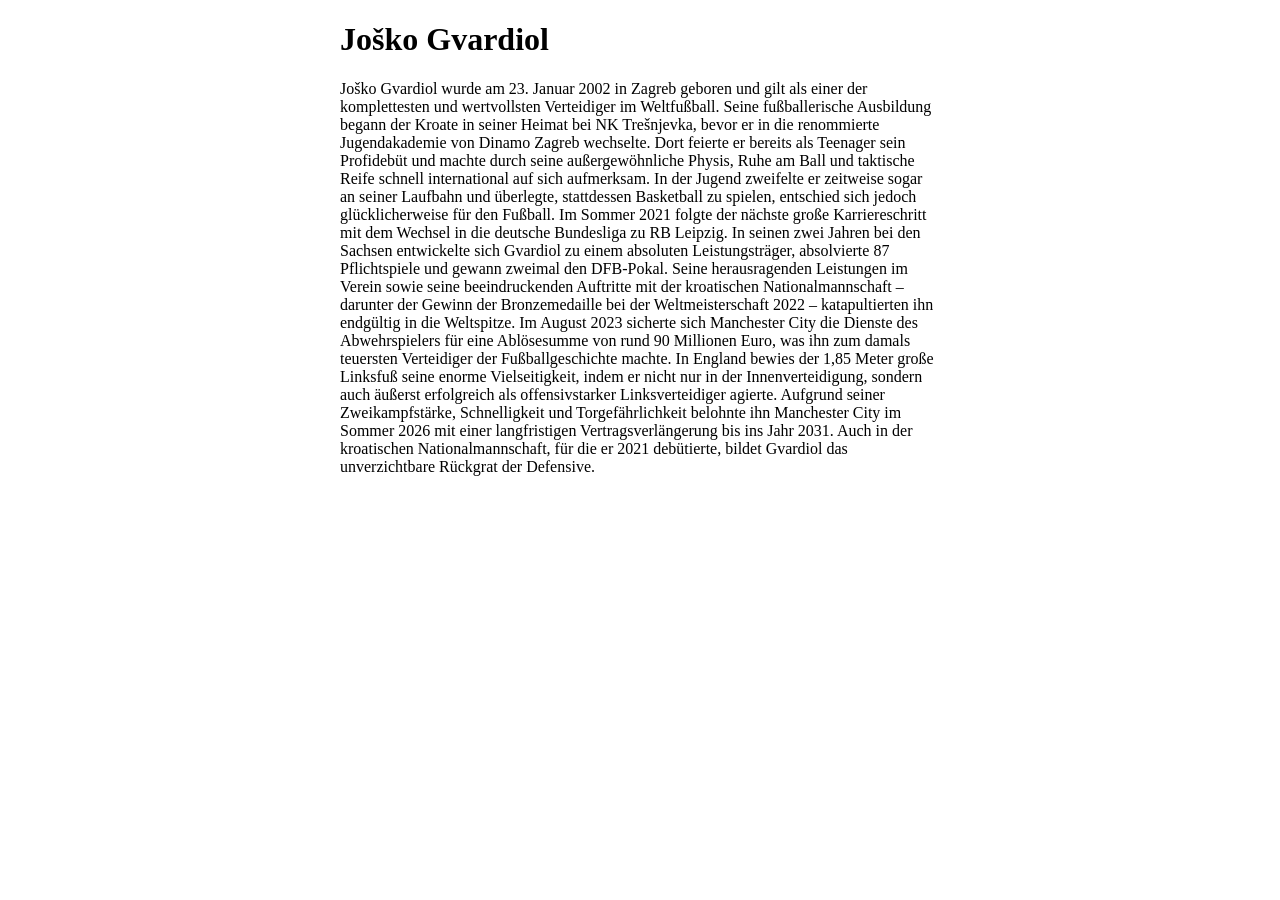
<file: Gvardiol.html>
<!DOCTYPE html>
<html lang="de">

<head>
    <meta charset="UTF-8" />
    <meta name="viewport" content="width=device-width, initial-scale=1" />
    <title>Joško Gvardiol</title>
           <link rel="stylesheet" href="subpage_css.css">
</head>

<body>

    <h1>Joško Gvardiol</h1>
    <p>Joško Gvardiol wurde am 23. Januar 2002 in Zagreb geboren und gilt als einer der komplettesten und wertvollsten
        Verteidiger im Weltfußball. Seine fußballerische Ausbildung begann der Kroate in seiner Heimat bei NK
        Trešnjevka, bevor er in die renommierte Jugendakademie von Dinamo Zagreb wechselte. Dort feierte er bereits als
        Teenager sein Profidebüt und machte durch seine außergewöhnliche Physis, Ruhe am Ball und taktische Reife
        schnell international auf sich aufmerksam. In der Jugend zweifelte er zeitweise sogar an seiner Laufbahn und
        überlegte, stattdessen Basketball zu spielen, entschied sich jedoch glücklicherweise für den Fußball.
        Im Sommer 2021 folgte der nächste große Karriereschritt mit dem Wechsel in die deutsche Bundesliga zu RB
        Leipzig. In seinen zwei Jahren bei den Sachsen entwickelte sich Gvardiol zu einem absoluten Leistungsträger,
        absolvierte 87 Pflichtspiele und gewann zweimal den DFB-Pokal. Seine herausragenden Leistungen im Verein sowie
        seine beeindruckenden Auftritte mit der kroatischen Nationalmannschaft – darunter der Gewinn der Bronzemedaille
        bei der Weltmeisterschaft 2022 – katapultierten ihn endgültig in die Weltspitze.
        Im August 2023 sicherte sich Manchester City die Dienste des Abwehrspielers für eine Ablösesumme von rund 90
        Millionen Euro, was ihn zum damals teuersten Verteidiger der Fußballgeschichte machte. In England bewies der
        1,85 Meter große Linksfuß seine enorme Vielseitigkeit, indem er nicht nur in der Innenverteidigung, sondern auch
        äußerst erfolgreich als offensivstarker Linksverteidiger agierte. Aufgrund seiner Zweikampfstärke, Schnelligkeit
        und Torgefährlichkeit belohnte ihn Manchester City im Sommer 2026 mit einer langfristigen Vertragsverlängerung
        bis ins Jahr 2031. Auch in der kroatischen Nationalmannschaft, für die er 2021 debütierte, bildet Gvardiol das
        unverzichtbare Rückgrat der Defensive.</p>

</body>

</html>
</file>
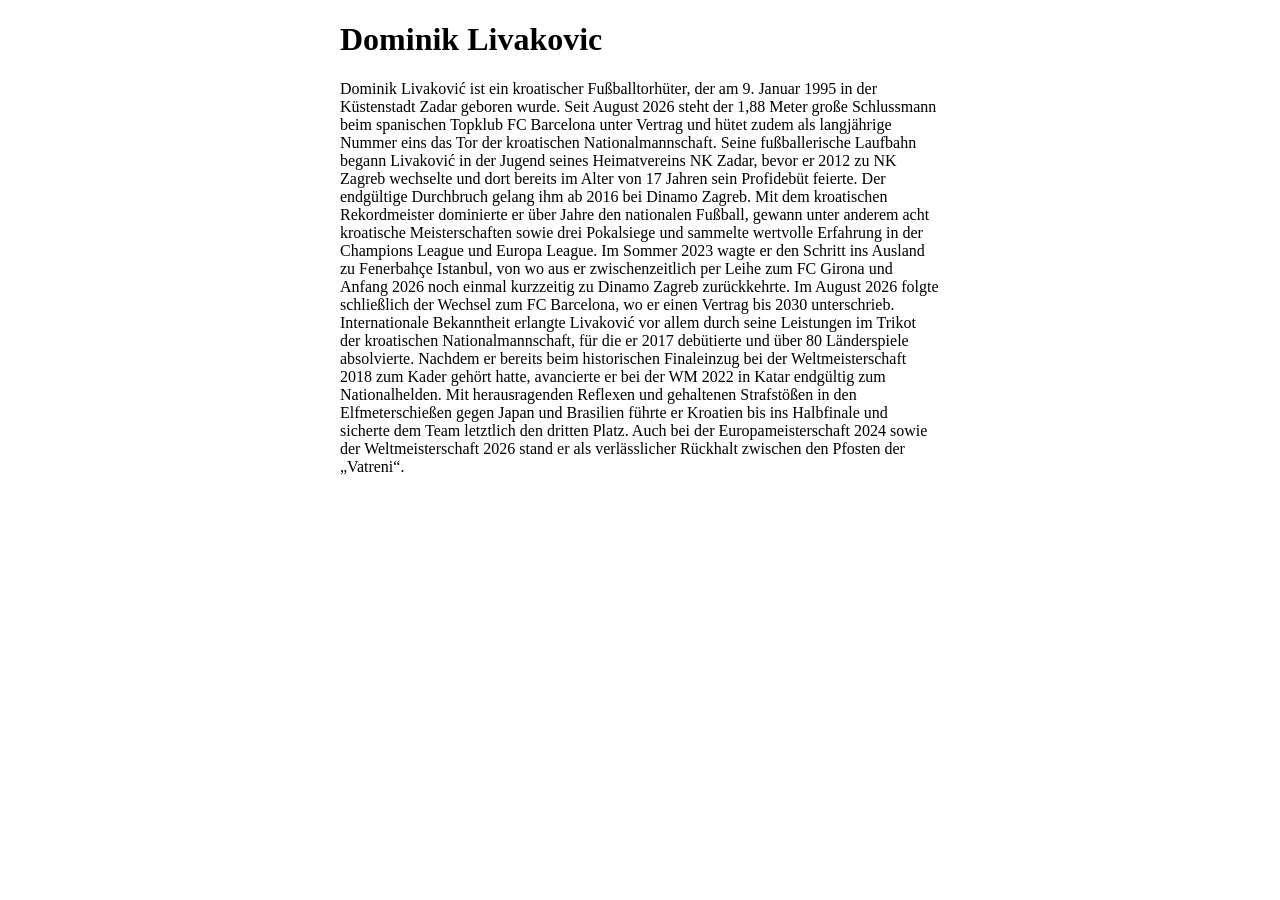
<file: Livaković.html>
<!DOCTYPE html>
<html lang="de">

<head>
    <meta charset="UTF-8" />
    <meta name="viewport" content="width=device-width, initial-scale=1" />
    <title>Dominik Livakovic</title>
        <link rel="stylesheet" href="subpage_css.css">
</head>

<body>

    <h1>Dominik Livakovic</h1>
    <p>Dominik Livaković ist ein kroatischer Fußballtorhüter, der am 9. Januar 1995 in der Küstenstadt Zadar geboren
        wurde. Seit August 2026 steht der 1,88 Meter große Schlussmann beim spanischen Topklub FC Barcelona unter
        Vertrag und hütet zudem als langjährige Nummer eins das Tor der kroatischen Nationalmannschaft.
        Seine fußballerische Laufbahn begann Livaković in der Jugend seines Heimatvereins NK Zadar, bevor er 2012 zu NK
        Zagreb wechselte und dort bereits im Alter von 17 Jahren sein Profidebüt feierte. Der endgültige Durchbruch
        gelang ihm ab 2016 bei Dinamo Zagreb. Mit dem kroatischen Rekordmeister dominierte er über Jahre den nationalen
        Fußball, gewann unter anderem acht kroatische Meisterschaften sowie drei Pokalsiege und sammelte wertvolle
        Erfahrung in der Champions League und Europa League. Im Sommer 2023 wagte er den Schritt ins Ausland zu
        Fenerbahçe Istanbul, von wo aus er zwischenzeitlich per Leihe zum FC Girona und Anfang 2026 noch einmal
        kurzzeitig zu Dinamo Zagreb zurückkehrte. Im August 2026 folgte schließlich der Wechsel zum FC Barcelona, wo er
        einen Vertrag bis 2030 unterschrieb.
        Internationale Bekanntheit erlangte Livaković vor allem durch seine Leistungen im Trikot der kroatischen
        Nationalmannschaft, für die er 2017 debütierte und über 80 Länderspiele absolvierte. Nachdem er bereits beim
        historischen Finaleinzug bei der Weltmeisterschaft 2018 zum Kader gehört hatte, avancierte er bei der WM 2022 in
        Katar endgültig zum Nationalhelden. Mit herausragenden Reflexen und gehaltenen Strafstößen in den
        Elfmeterschießen gegen Japan und Brasilien führte er Kroatien bis ins Halbfinale und sicherte dem Team letztlich
        den dritten Platz. Auch bei der Europameisterschaft 2024 sowie der Weltmeisterschaft 2026 stand er als
        verlässlicher Rückhalt zwischen den Pfosten der „Vatreni“.</p>

</body>

</html>
</file>
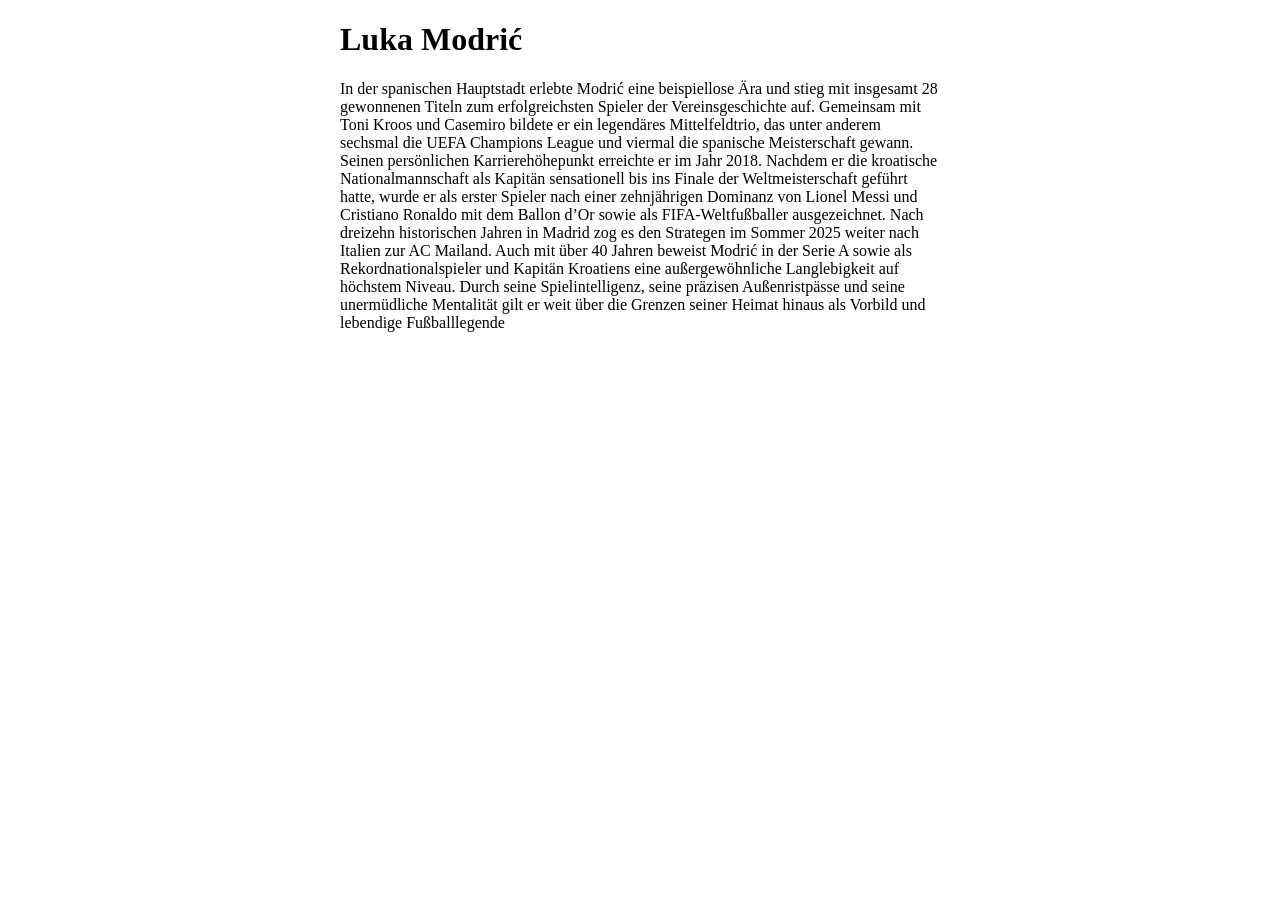
<file: Modrić.html>
<!DOCTYPE html>
<html lang="de">

<head>
    <meta charset="UTF-8" />
    <meta name="viewport" content="width=device-width, initial-scale=1" />
    <title>Luka Modrić</title>
           <link rel="stylesheet" href="subpage_css.css">
</head>

<body>

    <h1>Luka Modrić</h1>
    <p>In der spanischen Hauptstadt erlebte Modrić eine beispiellose Ära und stieg mit insgesamt 28 gewonnenen Titeln
        zum erfolgreichsten Spieler der Vereinsgeschichte auf. Gemeinsam mit Toni Kroos und Casemiro bildete er ein
        legendäres Mittelfeldtrio, das unter anderem sechsmal die UEFA Champions League und viermal die spanische
        Meisterschaft gewann. Seinen persönlichen Karrierehöhepunkt erreichte er im Jahr 2018. Nachdem er die kroatische
        Nationalmannschaft als Kapitän sensationell bis ins Finale der Weltmeisterschaft geführt hatte, wurde er als
        erster Spieler nach einer zehnjährigen Dominanz von Lionel Messi und Cristiano Ronaldo mit dem Ballon d’Or sowie
        als FIFA-Weltfußballer ausgezeichnet.
        Nach dreizehn historischen Jahren in Madrid zog es den Strategen im Sommer 2025 weiter nach Italien zur AC
        Mailand. Auch mit über 40 Jahren beweist Modrić in der Serie A sowie als Rekordnationalspieler und Kapitän
        Kroatiens eine außergewöhnliche Langlebigkeit auf höchstem Niveau. Durch seine Spielintelligenz, seine präzisen
        Außenristpässe und seine unermüdliche Mentalität gilt er weit über die Grenzen seiner Heimat hinaus als Vorbild
        und lebendige Fußballlegende
    </p>
</body>

</html>
</file>
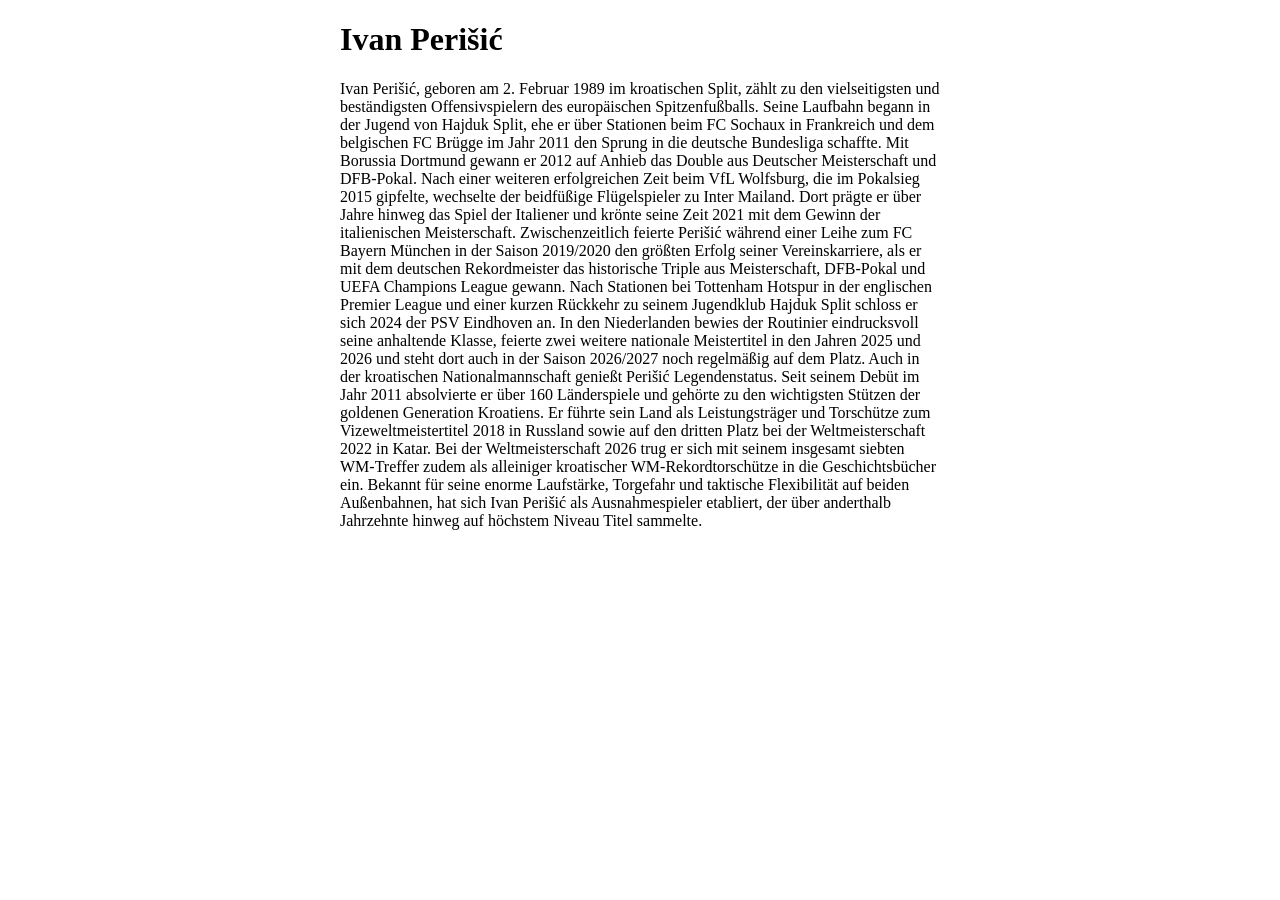
<file: Perišić.html>
<!DOCTYPE html>
<html lang="de">

<head>
    <meta charset="UTF-8" />
    <meta name="viewport" content="width=device-width, initial-scale=1" />
    <title>Ivan Perišić</title>
           <link rel="stylesheet" href="subpage_css.css">
</head>

<body>

    <h1>Ivan Perišić</h1>
    <p>Ivan Perišić, geboren am 2. Februar 1989 im kroatischen Split, zählt zu den vielseitigsten und beständigsten
        Offensivspielern des europäischen Spitzenfußballs. Seine Laufbahn begann in der Jugend von Hajduk Split, ehe er
        über Stationen beim FC Sochaux in Frankreich und dem belgischen FC Brügge im Jahr 2011 den Sprung in die
        deutsche Bundesliga schaffte. Mit Borussia Dortmund gewann er 2012 auf Anhieb das Double aus Deutscher
        Meisterschaft und DFB-Pokal. Nach einer weiteren erfolgreichen Zeit beim VfL Wolfsburg, die im Pokalsieg 2015
        gipfelte, wechselte der beidfüßige Flügelspieler zu Inter Mailand. Dort prägte er über Jahre hinweg das Spiel
        der Italiener und krönte seine Zeit 2021 mit dem Gewinn der italienischen Meisterschaft.
        Zwischenzeitlich feierte Perišić während einer Leihe zum FC Bayern München in der Saison 2019/2020 den größten
        Erfolg seiner Vereinskarriere, als er mit dem deutschen Rekordmeister das historische Triple aus Meisterschaft,
        DFB-Pokal und UEFA Champions League gewann. Nach Stationen bei Tottenham Hotspur in der englischen Premier
        League und einer kurzen Rückkehr zu seinem Jugendklub Hajduk Split schloss er sich 2024 der PSV Eindhoven an. In
        den Niederlanden bewies der Routinier eindrucksvoll seine anhaltende Klasse, feierte zwei weitere nationale
        Meistertitel in den Jahren 2025 und 2026 und steht dort auch in der Saison 2026/2027 noch regelmäßig auf dem
        Platz.
        Auch in der kroatischen Nationalmannschaft genießt Perišić Legendenstatus. Seit seinem Debüt im Jahr 2011
        absolvierte er über 160 Länderspiele und gehörte zu den wichtigsten Stützen der goldenen Generation Kroatiens.
        Er führte sein Land als Leistungsträger und Torschütze zum Vizeweltmeistertitel 2018 in Russland sowie auf den
        dritten Platz bei der Weltmeisterschaft 2022 in Katar. Bei der Weltmeisterschaft 2026 trug er sich mit seinem
        insgesamt siebten WM-Treffer zudem als alleiniger kroatischer WM-Rekordtorschütze in die Geschichtsbücher ein.
        Bekannt für seine enorme Laufstärke, Torgefahr und taktische Flexibilität auf beiden Außenbahnen, hat sich Ivan
        Perišić als Ausnahmespieler etabliert, der über anderthalb Jahrzehnte hinweg auf höchstem Niveau Titel sammelte.
    </p>
</body>

</html>
</file>
<file: subpage_css.css>
body {
    max-width: 600px;
    margin: 0 auto;
    padding: 0 16px;
}
</file>
